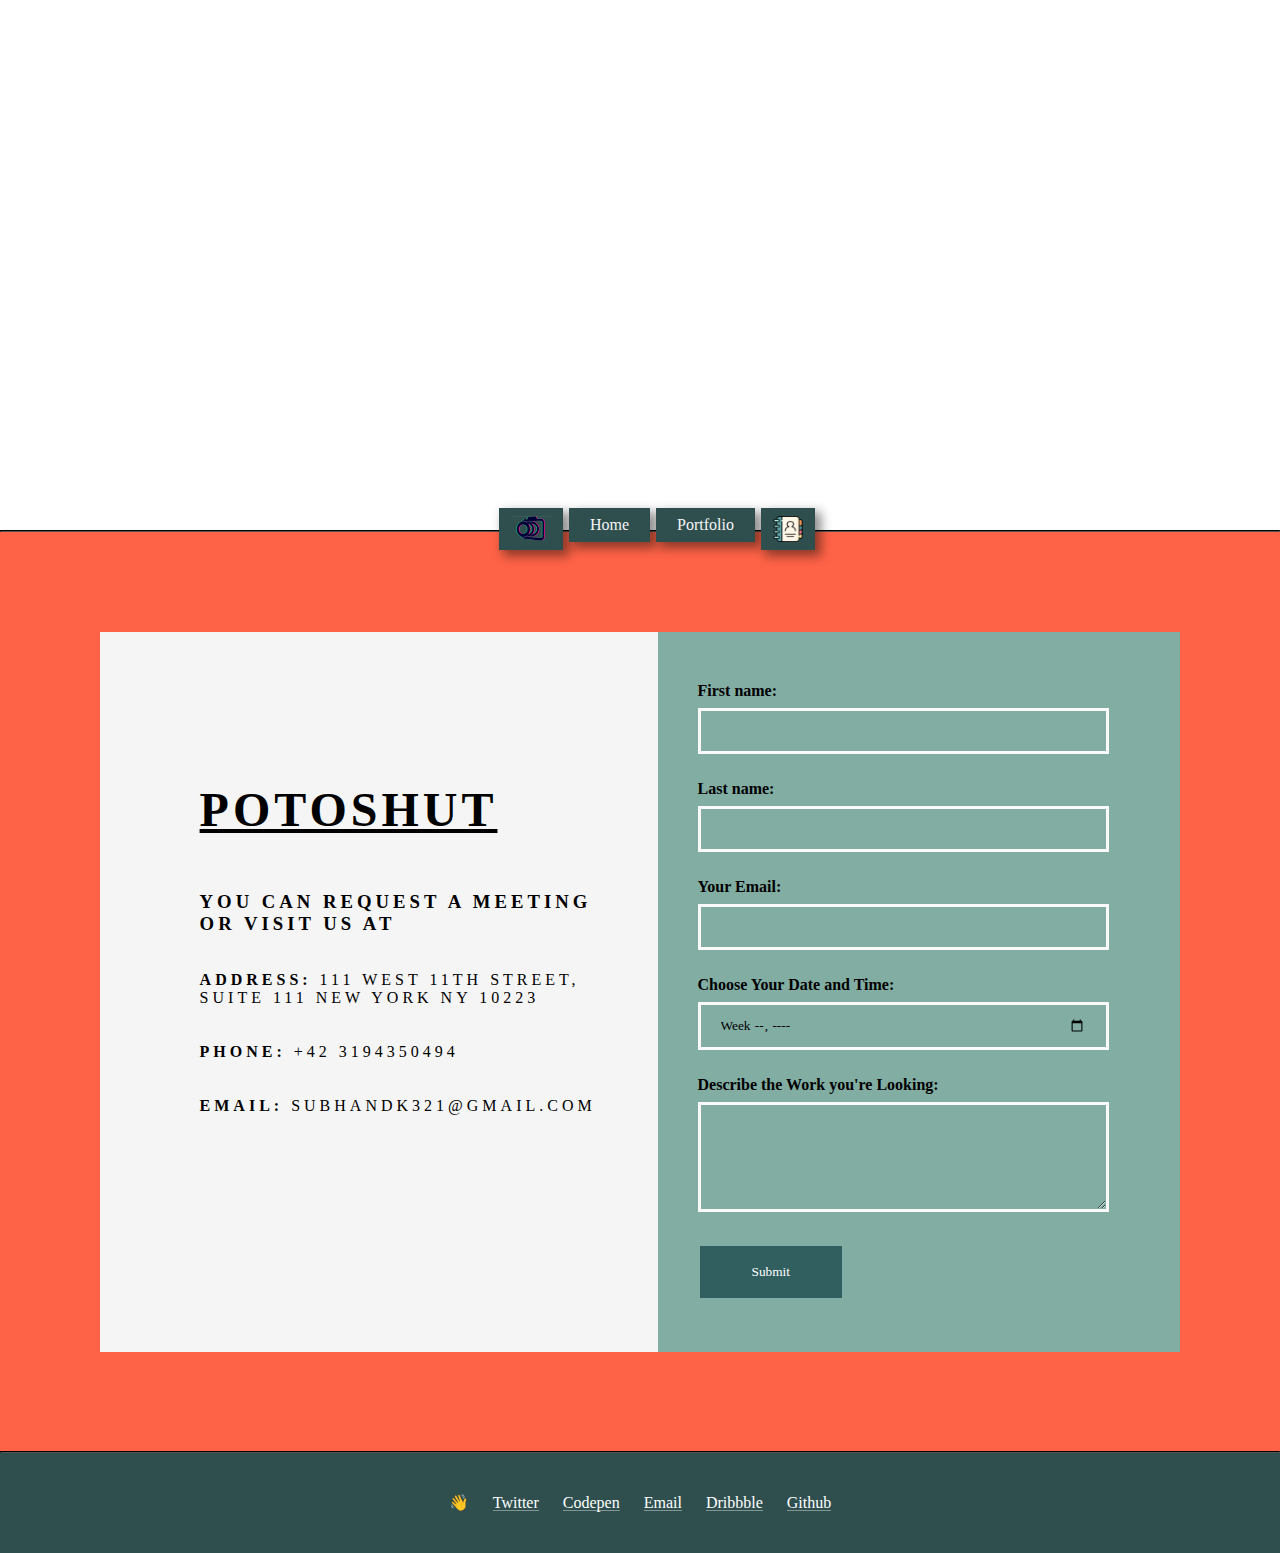
<file: Contact.html>
<!DOCTYPE html>
<html lang="en">
<head>
    <meta charset="UTF-8">
    <meta name="viewport" content="width=device-width, initial-scale=1.0">
    <title>Photoshut</title>
    <link rel="stylesheet" href="Contact.css">

</head>
<body>
    <div class="slider"></div>

    <div class="nav">
    <nav class="navin" style="bottom:-16px">
        <img src="logo.png" width="40px" height="26px" class="menulogo">
        <a href="index.html" class="menu">Home</a>
        <a href="Portrait.html" class="menu">Portfolio</a>
        <a href="Contact.html"><img src="contacts.png" width=30px" height="26px" class="menulogo"></a>
    </nav>
    </div>
    
    <hr>

    <div class="main">

    <div class="card">
    <div class="add">
        <h2>PotoShut</h2>
        <br><br><br>
        <h3>You can Request a Meeting or visit us at</h3>
        <br><br>
        <p><strong>Address:</strong> 111 West 11th Street, Suite 111 New York NY 10223</p>
        <br><br>
        <p><strong>Phone:</strong> +42 3194350494</p>
        <br><br>
        <p><strong>Email:</strong> subhandk321@gmail.com</p>
    </div>

    <div class="form">
        <form>
            <label for="fname">First name:</label><br>
            <input type="text" id="fname" name="fname"><br><br>
            <label for="lname">Last name:</label><br>
            <input type="text" id="lname" name="lname"><br><br>
            <label for="mail">Your Email:</label><br>
            <input type="email" id="mail" name="email"><br><br>
            <label for="week">Choose Your Date and Time:</label><br>
            <input type="week" id="week" name="Time"><br><br>
            <label for="lname">Describe the Work you're Looking:</label><br>
            <textarea name="message" rows="5" cols="25"></textarea><br><br>
            <input type="submit" value="Submit">
        </form>
    </div>

    <span class="top"></span>
    <span class="right"></span>
    <span class="bottom"></span>
    <span class="left"></span>

    </div>

    </div>

    <hr>

</body>

<footer>
  
    <div class="foot">
  
    <ul>
    <li><a href="https://twitter.com">Twitter</a></li>
    <li><a href="https://codepen.io">Codepen</a></li>
    <li><a href="mailto:subhandk321@gmail.com">Email</a></li>
    <li><a href="https://dribbble.com">Dribbble</a></li>
    <li><a href="https://github.com/CalvinBeast">Github</a></li>
    <li><p>👋</p></li>
    </ul>
</div>

</footer>

</html>
</file>
<file: Contact.css>
*{
    margin: 0px;
    padding: 0px;
    font-family: Calibri;
}

.slider{
    background-position: center;
    background-repeat: no-repeat;
    background-size: cover;
    height: 530px;
    animation: slider 20s ease-in-out infinite;
}

@keyframes slider{
    0%{
        background-image: url(home.jpg);
    }

    25%{
        background-image: url(home2.jpg);
    }

    50%{
        background-image: url(home3.jpg);
    }

    75%{
        background-image: url(home2.jpg);
    }

    100%{
        background-image: url(home.jpg);
    }
}

.nav{
position: relative;
display: flex;
justify-content: space-evenly;
width: 100%;
}

.navin{
    position: relative;
    margin-top: -24px;
}

.menu{
    margin: -14px;
    padding: 8px 21px;
    background-color: darkslategrey;
    float: left;
    display: block;
    color: whitesmoke;
    margin-left: 20px;
    box-shadow: 5px 5px 10px 1px rgba(8, 8, 8, 0.466);
}

.menu:hover{
    box-shadow: 7px 7px 17px 3px rgba(8, 8, 8, 0.466);
    transform: translateY(-10px);
}
.menulogo{
    margin: -14px;
    padding: 8px 12px;
    background-color: darkslategrey;
    float: left;
    display: block;
    margin-left: 20px;
    box-shadow: 5px 5px 10px 1px rgba(8, 8, 8, 0.466);
}

.menulogo:hover{
    box-shadow: 7px 7px 17px 3px rgba(8, 8, 8, 0.466);
    transform: translateY(-10px);
}

.card {
  position: relative;
  overflow: hidden;
  display: flex;
  padding: 10px;
  justify-content: center
}

.top {
  top: 0;
  left: 0;
  width: 0;
  height: 10px;
  background: linear-gradient( 90deg, #0000006e 50%, rgba(5, 106, 155, 0.51), rgb(44, 0, 255) );
  position: absolute;
}

.bottom {
  right: 0;
  bottom: 0;
  height: 10px;
  background: linear-gradient( 90deg, rgb(102, 0, 53), rgba(255, 0, 215, 0.5), #00000029 50% );
  position: absolute;
}

.right {
  top: 0;
  right: 0;
  width: 10px;
  height: 0;
  background: linear-gradient( 180deg, #00000045 30%, rgba(182, 238, 58, 0.5), rgb(158, 242, 8) );
  position: absolute;
}

.left {
  left: 0;
  bottom: 0;
  width: 10px;
  height: 0;
  background: linear-gradient( 180deg, rgb(255, 255, 113), rgba(255, 255, 113, 0.5), transparent 70% );
  position: absolute;
}

.top {
  animation: animateTop 3s ease-in-out infinite;
}

.bottom {
  animation: animateBottom 3s ease-in-out infinite;
}

.right {
  animation: animateRight 3s ease-in-out infinite;
}

.left {
  animation: animateLeft 3s ease-in-out infinite;
}

@keyframes animateTop {
  25% {
    width: 100%;
    opacity: 1;
  }

  30%,
  100% {
    opacity: 0;
  }
}

@keyframes animateBottom {
  0%,
  50% {
    opacity: 0;
    width: 0;
  }

  75% {
    opacity: 1;
    width: 100%;
  }

  76%,
  100% {
    opacity: 0;
  }
}

@keyframes animateRight {
  0%,
  25% {
    opacity: 0;
    height: 0;
  }

  50% {
    opacity: 1;
    height: 100%;
  }

  55%,
  100% {
    height: 100%;
    opacity: 0;
  }
}

@keyframes animateLeft {
  0%,
  75% {
    opacity: 0;
    bottom: 0;
    height: 0;
  }

  100% {
    opacity: 1;
    height: 100%;
  }
}

.main{
  background-color: tomato;
  padding: 7%;
  display: flex;
  justify-content: center;
}

.add{
  width: 50%;
  background-color: whitesmoke;
  padding: 25px;
  padding-left: 100px;
  padding-top: 150px;
  letter-spacing: 4px;
  text-transform: uppercase;
}

h2{
  font-size: xxx-large;
  text-decoration: underline;
}

.form{
  background-color: #3fd3d3a8;
  width: 50%;
  justify-content: center;
  padding: 50px;
  padding-left: 40px;
}

label{
  font-weight: bold;
}

input[type=text] {
  width: 95%;
  padding: 12px 20px;
  margin: 8px 0;
  background-color: transparent;
  box-sizing: border-box;
  border: 3px solid #fafafa;
  transition: 0.5s;
  outline: none;
}

input[type=text]:focus {
  border: 3px solid #555;
  width: 50%;
}

input[type=email] {
  width: 95%;
  padding: 12px 20px;
  margin: 8px 0;
  background-color: transparent;
  box-sizing: border-box;
  border: 3px solid #fafafa;
  transition: 0.5s;
  outline: none;
}

input[type=email]:focus {
  border: 3px solid #555;
  width: 50%;
}

input[type=week] {
  width: 95%;
  padding: 12px 20px;
  margin: 8px 0;
  background-color: transparent;
  box-sizing: border-box;
  border: 3px solid #fafafa;
  transition: 0.5s;
  outline: none;
}

input[type=week]:focus {
  border: 3px solid #555;
  width: 50%;
}

textarea{
  width: 95%;
  padding: 12px 20px;
  margin: 8px 0;
  background-color: transparent;
  box-sizing: border-box;
  border: 3px solid #fafafa;
  transition: 0.5s;
  outline: none;
}

textarea:focus{
  border: 3px solid #555;
  width: 50%;
}

input[type=button], input[type=submit], input[type=reset] {
  background-color: rgb(49, 95, 95);
  border: none;
  color: white;
  padding: 18px 52px;
  text-decoration: none;
  margin: 4px 2px;
  cursor: pointer;
}

hr{
    border-color: black;
}

ul {
  display: inline-grid;
  grid-auto-flow: row;
  grid-gap: 24px;
  justify-items: center;
  margin: auto;
  list-style: none;
}
      
@media (min-width: 500px) {
  ul {
    grid-auto-flow: column;
  }
}
      
a {
  color: white;
  text-decoration: none;
  box-shadow: inset 0 -1px 0 hsla(0, 0%, 100%, 0.4);
}
      
a:hover {
  box-shadow: inset 0 -1.2em 0 hsla(0, 0%, 100%, 0.4);
}
      
li:last-child {
  grid-column: 1 / 2;
  grid-row: 1 / 2;
}
      
li:hover ~ li p {
  animation: wave-animation 0.3s infinite;
}
      
/* below is just for demo styling */
      
.foot{
  display: flex;
  height: 100px;
  width: 100%;
  background-color: darkslategrey;
  line-height: 1.3;
  font-family: Menlo, monospace;
}
      
@keyframes wave-animation {
  0%,
  100% {
    transform: rotate(0deg);
  }
  25% {
    transform: rotate(20deg);
  }
  75% {
    transform: rotate(-15deg);
  }
}

@media screen and (min-width: 280px) and (max-width:808px){

  .navin {
      position: relative;
      margin-top: -24px;
      margin-left: -26px;
    }

    .menulogo {
      margin: -14px;
        margin-left: -14px;
      padding: 8px 5px;
      background-color: darkslategrey;
      float: left;
      display: block;
      margin-left: 19px;
      box-shadow: 5px 5px 10px 1px rgba(8, 8, 8, 0.466);
    }

    .menu {
      margin: -13px;
      margin-left: 22px;
      padding: 8px 9px;
    }

    .card{
      flex-direction: column;
      justify-content: center;
    }

    .add{
      width: 100%;
      padding: 20px;
    }

    .form{
      width: 100%;
      padding: 20px;
    }
    
    .foot {
      display: flex;
      height: fit-content;
      width: 100%;
      background-color: darkslategrey;
      line-height: 1.3;
      font-family: Menlo, monospace;
      overflow: clip;
    }

      }
</file>
